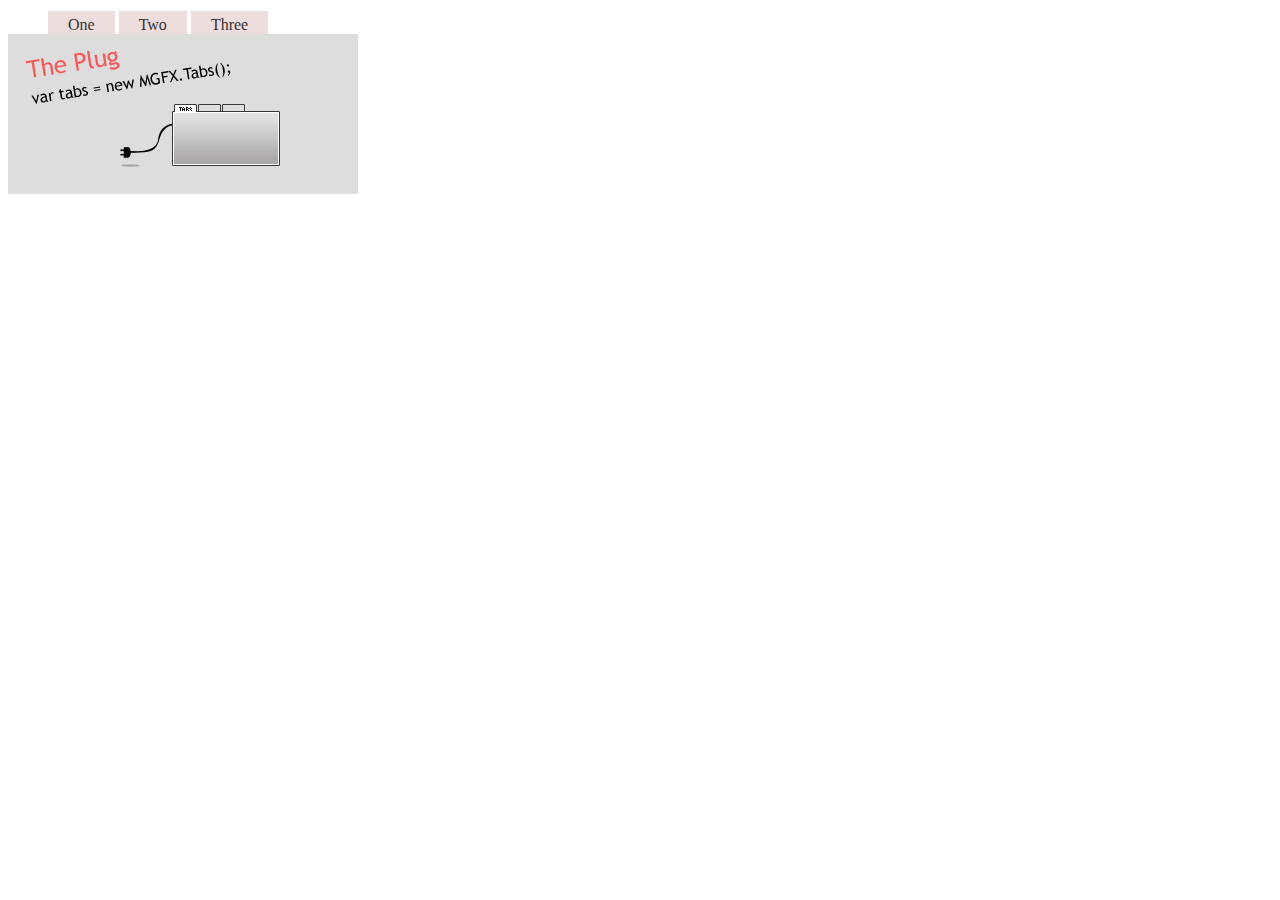
<file: Demos/demo.html>
<!DOCTYPE html PUBLIC "-//W3C//DTD XHTML 1.0 Transitional//EN" "http://www.w3.org/TR/xhtml1/DTD/xhtml1-transitional.dtd">
<html xmlns="http://www.w3.org/1999/xhtml">
	<head>
		<title>Tabs Demo</title>
		
		<link rel="stylesheet" href="style.css" />
		<script type="text/javascript" src="mootools.full.js"></script>
		<script type="text/javascript" src="../Source/rotater.js"></script>
		<script type="text/javascript" src="../Source/tabs.js"></script>
		
		<script type="text/javascript">
		window.addEvent('domready',function(){
			this.tabs = new MGFX.Tabs('.tab','.feature',{
				autoplay: false,
				transitionDuration:500,
				slideInterval:3000,
				hover:true
			});
		});	
		</script>
	</head>
	<body>
		<ul id="tabs">
			<li><a class="tab" href="#" id="one">One</a></li>
			<li><a class="tab" href="#" id="two">Two</a></li>
			<li><a class="tab" href="#" id="three">Three</a></li>
		</ul>
		
		<div id="home">
			<div class="feature">
				<img src="img/mgfxtabs1.jpg" alt="" />
			</div>
			<div class="feature">
				<img src="img/mgfxtabs2.jpg" alt="" />
			</div>
			<div class="feature">
				<img src="img/mgfxtabs3.jpg" alt="" />
			</div>
		</div>

	</body>
</html>
</file>
<file: Demos/style.css>
#home {background-color:#ddd; position:relative; height:160px; width:350px; margin-bottom:10px; }
.feature { height:160px; position:absolute; width:350px; overflow:hidden; }
.feature img { border:none; }
#tabs { margin-left:0;margin-bottom:0;}
#tabs li {background-color:transparent;display:inline;float:none;list-style:none; }
#tabs li a {background-color:#edd; color:#333; display:inline; height:auto;padding:5px 20px;text-decoration:none;width:auto;}
#tabs li a.active { background-color:#ddd;color:#000; }
</file>
